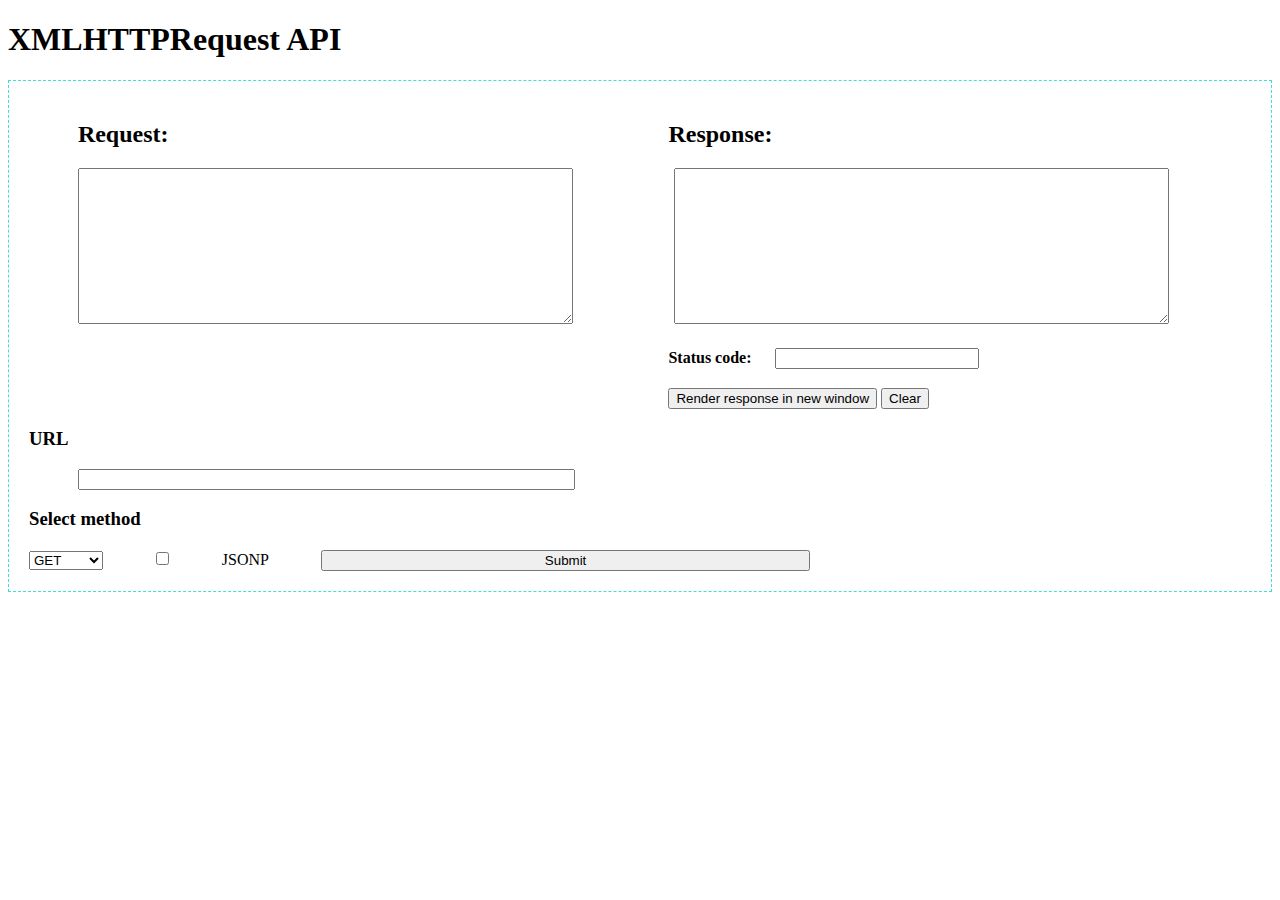
<file: docs/index.html>
<!DOCTYPE html>
<html>
    <head>
        <title>XMLHTTPRequest API</title>
        <script src="https://cdnjs.cloudflare.com/ajax/libs/jquery/3.2.1/jquery.min.js" type="text/javascript"></script>
        <link rel="stylesheet" href="style.css">
    </head>

    <body>
        <h1>XMLHTTPRequest API</h1>

        <form>
            <h2>Request:</h2>
            <h2>Response:</h2>
            <br>
            <textarea name="reqbody" id="request" rows="10"></textarea>
            <textarea name="resbody" id="response" rows="10" readonly="readonly"></textarea>
            <br>
            <div></div>
            <div>
                <h4>Status code:</h4>
                <input type="text" name="status" id="status" readonly="readonly">
                <button type="button" onclick="newWindow()">Render response in new window</button>
                <button type="button" onclick="clearFields()">Clear</button>
            </div>
            
            <h3>URL</h3>
            <input type="url" name="url" id="url">
            <h3>Select method</h3>
            <select id="method">
                <option value="GET">GET</option>
                <option value="POST">POST</option>
                <option value="PUT">PUT</option>
                <option value="DELETE">DELETE</option>
            </select>
            <input type="checkbox" id="JSONP" name="JSONP">
            <label for="JSONP">JSONP</label>
            <input type="submit">
        </form>

        <script type="text/javascript">
        $('form').submit(e => {
            e.preventDefault();
            console.log(e);

            var settings = {
                url: $('#url').val(),
                method: $('#method').val(),
                data: $('#request').val() ? $.parseJSON($('#request').val()) : null,
                dataType: 'text',
                crossDomain: true,
                jsonp: document.querySelector('input[name="JSONP"]').checked
            };
            console.log(settings);

            $.ajax(settings).then(function(body, status, jqXHR) {
                console.log(body);
                console.log(status);
                console.log(jqXHR);

                $('#response').text(body);
                $('#status').val(jqXHR.status);
            },
            function(jqXHR, status, error) {
                $('#status').val(jqXHR.status);
                $('#response').text(jqXHR.responseText);
                alert(status + ": " + error);
                console.log(jqXHR);
            });
        });
        
        var newWindow = function() {
            var myWindow = window.open("", "MsgWindow", "width=800,height=500");
            myWindow.document.write( $('#response').val() );
        }

        var clearFields = function() {
            $('#response').text("");
            $('#status').val("");
        }
        </script>
    </body>
</html>
</file>
<file: docs/style.css>
h2, textarea, input, div {
    width: 40%;
    margin-left: 4%;
    margin-right: 4%;
    display: inline-block;
}

form {
    border: dashed 1px turquoise;
    padding: 20px;
}

#displayarea, iframe {
    width: 1000px;
    height: 600px;
    border: solid 1px grey;
}

h4 {
    display: inline-block;
}

#JSONP {
    width: auto;
}
</file>
